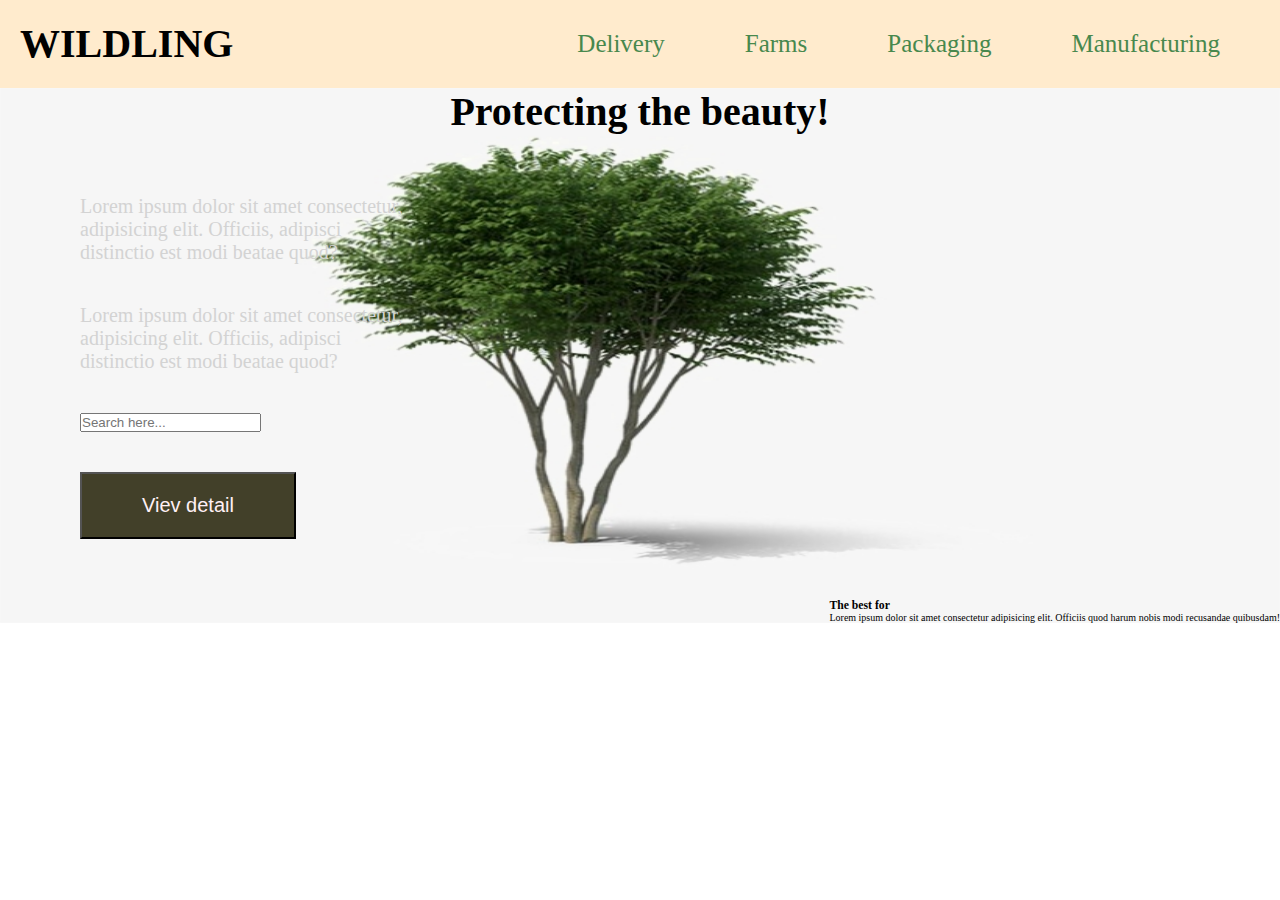
<file: index.html>
<!DOCTYPE html>
<html lang="en">

<head>
    <meta name="Description" content="My first project" />
    <meta charset="UTF-8" />
    <meta http-equiv="X-UA-Compatible" content="IE=edge" />
    <meta name="robots" content="index, follow" />
    <link rel="icon" href="img/фавикон.jpg">
    <meta name="viewport" content="width=device-width, initial-scale=1.0" />
    <title>Document</title>
    <link rel="stylesheet" href="/style.css">
</head>
    <body>
       <header>
        <nav>
            <h1 id="logo">WILDLING</h1>
            <ul>
                <li><a href="#">Manufacturing</a></li>
                <li><a href="#">Packaging</a></li>
                <li><a href="#">Farms</a></li>
                <li><a href="#">Delivery</a></li>
            </ul>
            <div class="clear"></div>
        </nav>
       </header>
            <div class="fst_scrn">
                <div class="first">
                    <h2>Protecting the beauty!</h2>
                    <form class="search_more">
                        <ul class="first_left">
                            <li class="first_left_1">Lorem ipsum dolor sit amet consectetur, adipisicing elit. Officiis, adipisci distinctio est modi beatae quod?</li>
                            <li class="first_left_2">Lorem ipsum dolor sit amet consectetur, adipisicing elit. Officiis, adipisci distinctio est modi beatae quod?</li>
                        </ul>
                        <input class="search" type="text" placeholder="Search here...">
                        <button id="detail">Viev detail</button> 
                    </form>
                    <form class="the_best_for">
                        <h3>The best for</h3>
                        <p>Lorem ipsum dolor sit amet consectetur adipisicing elit. Officiis quod harum nobis modi recusandae quibusdam!</p>
                    </form>
                    <div class="clear"></div>
                </div>
            </div>

      
        </body>
</html><div>
</file>
<file: style.css>
* {
    margin: 0;
    padding: 0;
    box-sizing: border-box;
}

html {
    font-size: 62.5%;
}

.clear {
    clear: both;
}

#logo {
    font-size: 4rem;
    font: gilroy;
}

h2 {
    font-size: 4rem;
    text-align: center;
}

nav {
    width: 100%;
    padding: 2rem;
    text-decoration: none;
    background: #ffebcd;
}

nav h1{
    float: left;
}

nav ul{
	list-style: none;
}

nav li{
    margin: 1rem 4rem;
    float: right;
}

a{
    color: rgb(72, 136, 77);
    text-decoration: none;
    font-size: 2.5rem;
}


.fst_scrn{
    background-color: #ffebcd;
    background-image: url(img/tree.png);
    background-size: 100% 100%;
}

.search_more {
    width: 35%;
    padding: 4rem;
    font-size: 2rem;
    position: relative;
    left: 2rem;
    color: lightgray;
}

.search_more ul {
    list-style: none;
}

.first_left_1 {
    padding: 2rem;
    text-shadow: black; 
}
.first_left_2 {
    padding: 2rem;
}

.search {
    margin: 2rem;
}

button {
    padding: 2rem 6rem;
    margin: 2rem 2rem;
    background-color: rgb(66, 64, 41);
    color: lavenderblush;
    font-size: 2rem;
}

.the_best_for {
    float: right;
}
</file>
